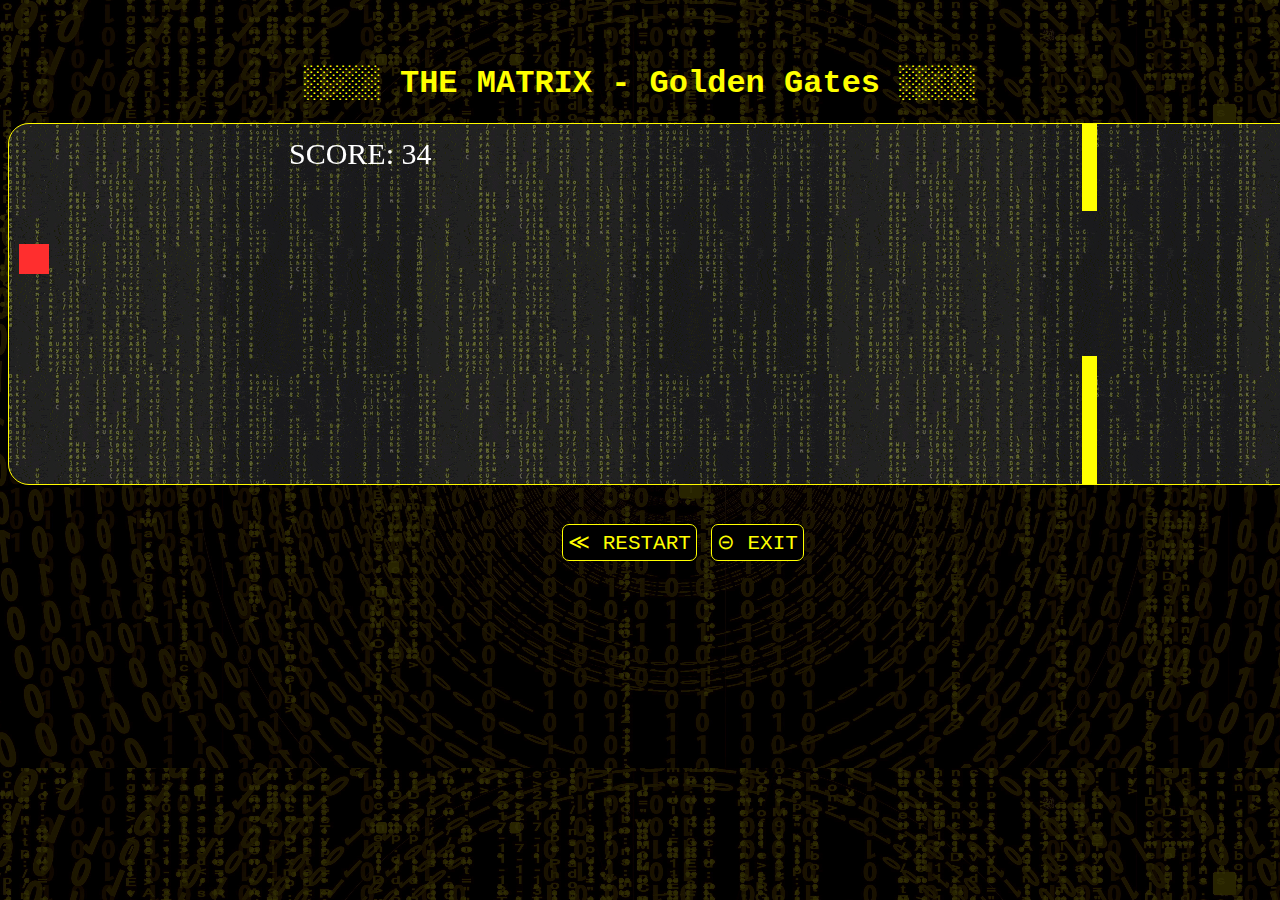
<file: game.html>
<!DOCTYPE html>
<html>
<head>
<meta name="viewport" content="width=device-width, initial-scale=1.0"/>
<style>
canvas {
    border:1px solid #fffb00;
    border-radius: 21px;
    background-image: url(matrix.gif);
}
</style>
</head>
<body onload="startGame()" style="background-image: url(bg.png); margin-top: 65px;">
    <h1 class="nama" align="center" style="font-family:'Courier New', Courier, monospace ; color: yellow;">░░░░ THE MATRIX - Golden Gates ░░░░</h1>
    <div id="area"onload="startGame()"></div>
<script>

var myGamePiece;
var myObstacles = [];
var myScore;

function startGame() {
    myGamePiece = new component(30, 30, "#FF2E2E", 10, 120);
    myScore = new component("30px", "Consolas", "white", 280, 40, "text");
    myGameArea.start();
}

var myGameArea = {
    canvas : document.createElement("canvas"),
    start : function() {
        this.canvas.width = 1345;
        this.canvas.height = 360;
        this.context = this.canvas.getContext("2d");
        document.getElementById("area").insertBefore(this.canvas, document.getElementById("area").childNodes[0]);
        this.frameNo = 0;
        this.interval = setInterval(updateGameArea, 20);
        window.addEventListener("keydown", function(c){
            myGameArea.key = c.keyCode;
        })
        window.addEventListener("keyup", function(){
            myGameArea.key = false;
        })
        },
    clear : function() {
        this.context.clearRect(0, 0, this.canvas.width, this.canvas.height);
    },
    stop : function() {
        clearInterval(this.interval);
    }
}

function component(width, height, color, x, y, type) {
    this.type = type;
    this.width = width;
    this.height = height;
    this.speedX = 0;
    this.speedY = 0;    
    this.x = x;
    this.y = y;    
    this.update = function() {
        ctx = myGameArea.context;
        if (this.type == "text") {
            ctx.font = this.width + " " + this.height;
            ctx.fillStyle = color;
            ctx.fillText(this.text, this.x, this.y);
        } else {
            ctx.fillStyle = color;
            ctx.fillRect(this.x, this.y, this.width, this.height);
        }
    }
    this.newPos = function() {
        this.x += this.speedX;
        this.y += this.speedY;        
    }
    this.crashWith = function(otherobj) {
        var myleft = this.x;
        var myright = this.x + (this.width);
        var mytop = this.y;
        var mybottom = this.y + (this.height);
        var otherleft = otherobj.x;
        var otherright = otherobj.x + (otherobj.width);
        var othertop = otherobj.y;
        var otherbottom = otherobj.y + (otherobj.height);
        var crash = true;
        if ((mybottom < othertop) || (mytop > otherbottom) || (myright < otherleft) || (myleft > otherright)) {
            crash = false;
        }
        return crash;
    }
}

function updateGameArea() {
    var x, height, gap, minHeight, maxHeight, minGap, maxGap;
    for (i = 0; i < myObstacles.length; i += 1) {
        if (myGamePiece.crashWith(myObstacles[i])) {
            myGameArea.stop();
            return;
        } 
    }
    myGameArea.clear();
    myGamePiece.speedX = 0;
    myGamePiece.speedY = 0;

    if(myGameArea.key && myGameArea.key == 87){
        myGamePiece.speedY = -3;
    }
    if(myGameArea.key && myGameArea.key == 83){
        myGamePiece.speedY = 3;
    }

    myGameArea.frameNo += 1;
    if (myGameArea.frameNo == 1 || everyinterval(150)) {
        x = myGameArea.canvas.width;
        minHeight = 20;
        maxHeight = 200;
        height = Math.floor(Math.random()*(maxHeight-minHeight+1)+minHeight);
        minGap = 50;
        maxGap = 200;
        gap = Math.floor(Math.random()*(maxGap-minGap+1)+minGap);
        myObstacles.push(new component(15, height, "yellow", x, 0));
        myObstacles.push(new component(15, x - height - gap, "yellow", x, height + gap));
    }
    for (i = 0; i < myObstacles.length; i += 1) {
        myObstacles[i].speedX = -8;
        myObstacles[i].newPos();
        myObstacles[i].update();
    }
    myScore.text="SCORE: " + myGameArea.frameNo;
    myScore.update();
    myGamePiece.newPos();    
    myGamePiece.update();
}

function everyinterval(n) {
    if ((myGameArea.frameNo / n) % 1 == 0) {return true;}
    return false;
}

function moveup() {
    myGamePiece.speedY = -3; 
}

function movedown() {
    myGamePiece.speedY = 3; 
}

function clearmove() {
    myGamePiece.speedX = 0; 
    myGamePiece.speedY = 0; 
}

function reset(){
    location.reload();
}

</script>
<div style="text-align:center; width:600px; margin-left: 375px; margin-top: 25px;">
  <button onclick="reset()" style="background-color: black; color: yellow; border: 1px solid yellow; padding: 5px; border-radius: 7px; font-family: 'Courier New', Courier, monospace; font-size: 21px; margin-top: 10px;">≪ RESTART</button>
    <button style="background-color: black; color: yellow; border: 1px solid yellow; padding: 5px; border-radius: 7px; font-family: 'Courier New', Courier, monospace; font-size: 21px; margin-top: 10px; margin-left: 10px;"><a href="index.html" style="color: yellow; text-decoration: none;">⊝ EXIT</a></button>
</div>
</body>
</html>
</file>
